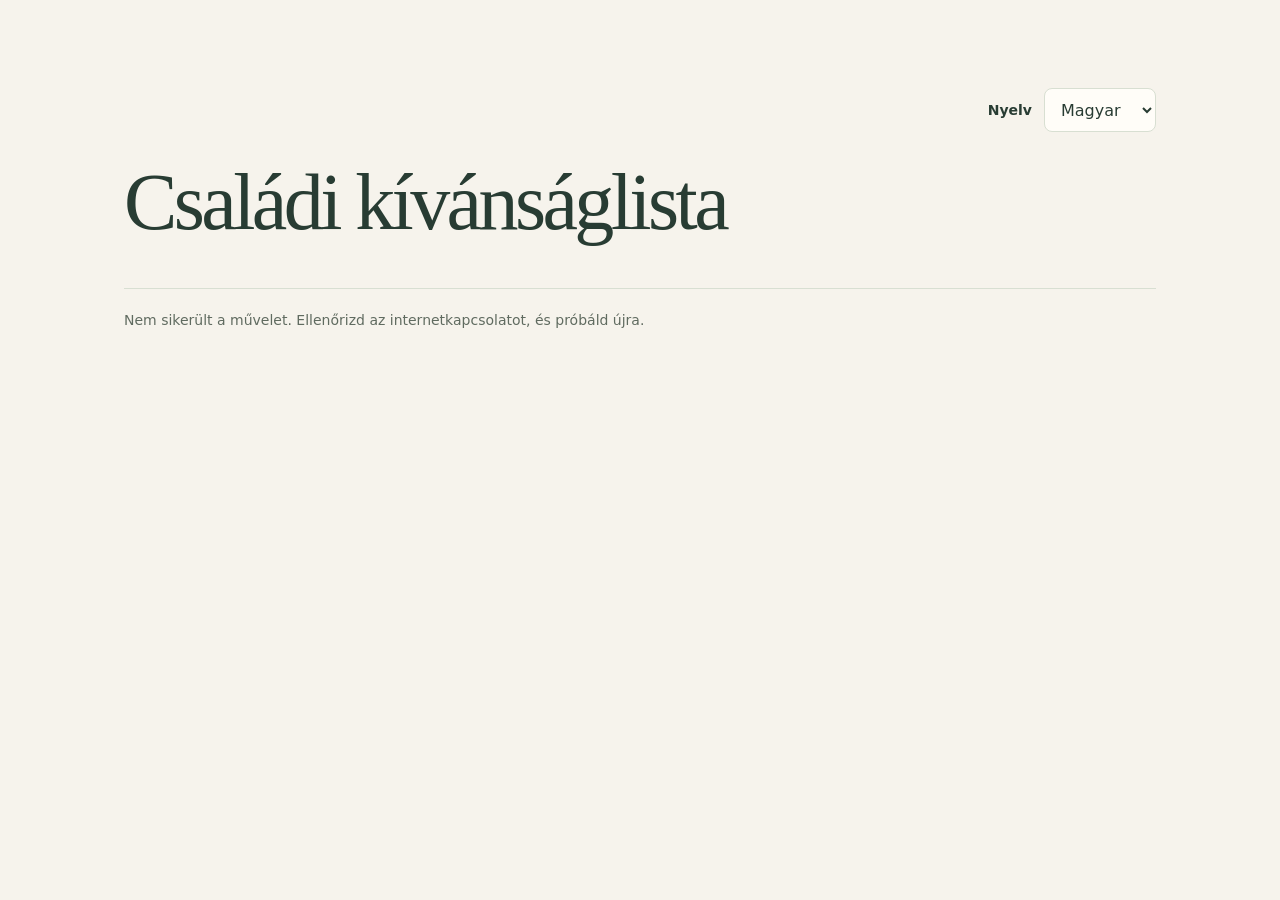
<file: index.html>
<!DOCTYPE html>
<html lang="hu">
  <head>
    <meta charset="UTF-8">
    <meta name="viewport" content="width=device-width, initial-scale=1.0">
    <title data-i18n="Családi kívánságlista">Családi kívánságlista</title>
    <link rel="stylesheet" href="styles.css">
    <script type="module" src="app.js"></script>
  </head>
  <body>
    <header>
      <div class="language-picker">
        <label for="language" data-i18n="Nyelv">Nyelv</label>
        <select id="language" name="language">
          <option value="hu" lang="hu">Magyar</option>
          <option value="de" lang="de">Deutsch</option>
        </select>
      </div>
      <h1 data-i18n="Családi kívánságlista">Családi kívánságlista</h1>
    </header>
    <main>
      <p id="status" role="status" aria-live="polite" data-i18n="Betöltés…">Betöltés…</p>
      <noscript>A bejelentkezéshez és a kívánságok mentéséhez engedélyezd a JavaScriptet.</noscript>

      <form id="login-form" hidden>
        <h2 data-i18n="Bejelentkezés">Bejelentkezés</h2>
        <p class="form-intro" data-i18n="Lépj be, és meríts ötletet az ajándékozáshoz.">Lépj be, és meríts ötletet az ajándékozáshoz.</p>
        <p><label><span data-i18n="Felhasználónév">Felhasználónév</span> <input name="username" type="text" autocomplete="username" autocapitalize="none" spellcheck="false" minlength="3" maxlength="32" pattern="[A-Za-z0-9_]{3,32}" data-i18n-title="Használj 3–32 ékezet nélküli betűt, számot vagy aláhúzásjelet." title="Használj 3–32 ékezet nélküli betűt, számot vagy aláhúzásjelet." required></label></p>
        <p><label><span data-i18n="Jelszó">Jelszó</span> <input name="password" type="password" autocomplete="current-password" required></label></p>
        <button data-i18n="Bejelentkezés">Bejelentkezés</button>
      </form>

      <section id="account" hidden>
        <p id="signed-in"></p>
        <button id="logout" type="button" data-i18n="Kijelentkezés">Kijelentkezés</button>
      </section>

      <section id="family" hidden>
        <form id="wish-form">
          <h2 data-i18n="Kívánság hozzáadása vagy szerkesztése">Kívánság hozzáadása vagy szerkesztése</h2>
          <input name="wishId" type="hidden">
          <p><label><span data-i18n="Megnevezés">Megnevezés</span> <input name="title" maxlength="120" required></label></p>
          <p><label><span data-i18n="Termék linkje (nem kötelező)">Termék linkje (nem kötelező)</span> <input name="url" type="url" maxlength="2000" placeholder="https://"></label></p>
          <p><label><span data-i18n="Megjegyzés (nem kötelező)">Megjegyzés (nem kötelező)</span> <textarea name="notes" maxlength="2000"></textarea></label></p>
          <button data-i18n="Kívánság mentése">Kívánság mentése</button>
          <button type="reset" data-i18n="Mégse">Mégse</button>
        </form>
        <div class="section-heading">
          <h2 data-i18n="Kívánságlistáink">Kívánságlistáink</h2>
          <button id="refresh" type="button" data-i18n="Listák frissítése">Listák frissítése</button>
        </div>
        <div id="profiles"></div>
      </section>

      <!-- JavaScript fills these templates. Keep the data-field hooks. -->
      <template id="profile-template">
        <section>
          <h3 data-field="name"></h3>
          <p data-field="empty" data-i18n="Még nincsenek kívánságok.">Még nincsenek kívánságok.</p>
          <ul class="wishes"></ul>
        </section>
      </template>
      <template id="wish-template">
        <li>
          <h4 data-field="title"></h4>
          <p data-field="notes"></p>
          <a data-field="url" target="_blank" rel="noopener noreferrer" data-i18n="Ajándék megtekintése">Ajándék megtekintése</a>
          <p data-field="claim"></p>
          <div data-field="actions"></div>
        </li>
      </template>
    </main>
  </body>
</html>
</file>
<file: styles.css>
/* Theme: change these values to try a different palette. */
:root {
  --background: #f6f3ec;
  --paper: #fffdf8;
  --ink: #283c33;
  --muted: #606b60;
  --green: hsl(147, 28%, 28%);
  --green-dark: #244332;
  --border: #d8dfd2;
  --accent: #f0ddbb;
}

* {
  box-sizing: border-box;
}

/* JavaScript uses hidden to switch between signed-in and signed-out views. */
[hidden] {
  display: none !important;
}

body {
  max-width: 1080px;
  margin: 0 auto;
  padding: 56px 24px 24px;
  color: var(--ink);
  background: var(--background);
  font-family: system-ui, sans-serif;
  line-height: 1.6;
}

header {
  padding: 32px 0 40px;
  border-bottom: 1px solid var(--border);
}

.language-picker {
  display: flex;
  align-items: center;
  justify-content: flex-end;
  gap: 12px;
  margin-bottom: 24px;
}

.language-picker select {
  min-height: 44px;
  padding: 8px 12px;
  border: 1px solid var(--border);
  border-radius: 8px;
  background: var(--paper);
  color: var(--ink);
  font: inherit;
  cursor: pointer;
}

.eyebrow {
  margin: 0 0 12px;
  color: var(--green);
  font-size: 0.75rem;
  font-weight: 700;
  letter-spacing: 0.15em;
  text-transform: uppercase;
}

h1, h2, h3, h4 {
  line-height: 1.15;
  overflow-wrap: anywhere;
}

h1, h2 {
  font-family: Georgia, serif;
  font-weight: 400;
}

h1 {
  margin: 0;
  font-size: clamp(3rem, 8vw, 5rem);
  letter-spacing: -0.045em;
}

h2 {
  margin: 0 0 24px;
  font-size: 2rem;
}

.intro, .form-intro {
  color: var(--muted);
}

.intro {
  margin: 16px 0 0;
}

#status {
  min-height: 26px;
  margin: 20px 0;
  color: var(--muted);
  font-size: 0.875rem;
  overflow-wrap: anywhere;
}

/* Forms share the same paper card and clearly labelled controls. */
form {
  padding: 32px;
  background: var(--paper);
  border: 1px solid var(--border);
  border-radius: 20px;
  box-shadow: 0 8px 30px #283c3308;
}

#login-form {
  max-width: 460px;
  margin: 40px auto 64px;
  border-top: 4px solid var(--green);
}

#login-form h2 {
  margin-bottom: 8px;
}

.form-intro {
  margin: 0 0 28px;
}

label {
  display: block;
  font-size: 0.875rem;
  font-weight: 600;
}

input, textarea, button {
  font: inherit;
}

input, textarea {
  display: block;
  width: 100%;
  margin-top: 8px;
  padding: 12px 14px;
  color: var(--ink);
  background: #fff;
  border: 1px solid #b9c5b6;
  border-radius: 8px;
  font-weight: 400;
}

textarea {
  min-height: 112px;
  resize: vertical;
}

input::placeholder {
  color: #6d766b;
}

button {
  min-height: 44px;
  padding: 10px 18px;
  color: #fff;
  background: var(--green);
  border: 1px solid var(--green);
  border-radius: 8px;
  font-size: 0.875rem;
  font-weight: 600;
  cursor: pointer;
  transition: background-color 150ms;
}

button:hover {
  background: var(--green-dark);
}

button:disabled {
  opacity: 0.6;
  cursor: wait;
}

:focus-visible {
  outline: 3px solid #9b6526;
  outline-offset: 3px;
}

#login-form button {
  width: 100%;
  margin-top: 12px;
}

button[type="reset"], #logout, #refresh {
  color: var(--green);
  background: transparent;
  border-color: var(--border);
}

button[type="reset"]:hover, #logout:hover, #refresh:hover {
  background: #e6ecdf;
}

#account, .section-heading {
  display: flex;
  align-items: center;
  justify-content: space-between;
  flex-wrap: wrap;
  gap: 16px;
}

#account {
  margin-bottom: 24px;
  padding: 16px 24px;
  background: #e8eddf;
  border-radius: 12px;
}

#signed-in {
  margin: 0;
  font-weight: 600;
}

#wish-form {
  margin-bottom: 48px;
}

#wish-form button {
  margin: 8px 8px 0 0;
}

.section-heading {
  margin-bottom: 24px;
}

.section-heading h2 {
  margin: 0;
}

#profiles > section {
  margin-bottom: 40px;
}

#profiles h3 {
  padding-bottom: 14px;
  border-bottom: 1px solid var(--border);
  font-size: 1.1rem;
}

/* Cards automatically wrap to fit the available screen width. */
.wishes {
  display: grid;
  grid-template-columns: repeat(auto-fit, minmax(min(100%, 280px), 1fr));
  gap: 20px;
  list-style: none;
  padding: 0;
}

.wishes li {
  display: flex;
  flex-direction: column;
  align-items: flex-start;
  padding: 24px;
  background: var(--paper);
  border: 1px solid var(--border);
  border-top: 4px solid var(--accent);
  border-radius: 14px;
  overflow-wrap: anywhere;
}

.wishes h4 {
  margin: 0 0 12px;
  font-size: 1.2rem;
}

[data-field="notes"] {
  margin: 0 0 16px;
  color: var(--muted);
  white-space: pre-wrap;
}

[data-field="notes"]:empty {
  display: none;
}

a {
  color: var(--green);
  text-underline-offset: 4px;
}

a:hover {
  text-decoration-thickness: 2px;
}

[data-field="claim"] {
  padding: 6px 10px;
  background: #edf0e7;
  border-radius: 6px;
  font-size: 0.8rem;
}

[data-field="actions"] {
  display: flex;
  flex-wrap: wrap;
  gap: 8px;
  margin-top: auto;
  padding-top: 8px;
}

footer {
  margin-top: 56px;
  padding: 24px 0;
  border-top: 1px solid var(--border);
  color: var(--muted);
  font-size: 0.8rem;
  text-align: center;
}

@media (max-width: 600px) {
  body { padding: 24px 16px 16px; }
  header { padding-top: 16px; }
  form { padding: 24px 20px; }
  #login-form { margin-top: 24px; }
}

@media (prefers-reduced-motion: reduce) {
  button { transition: none; }
}
</file>
